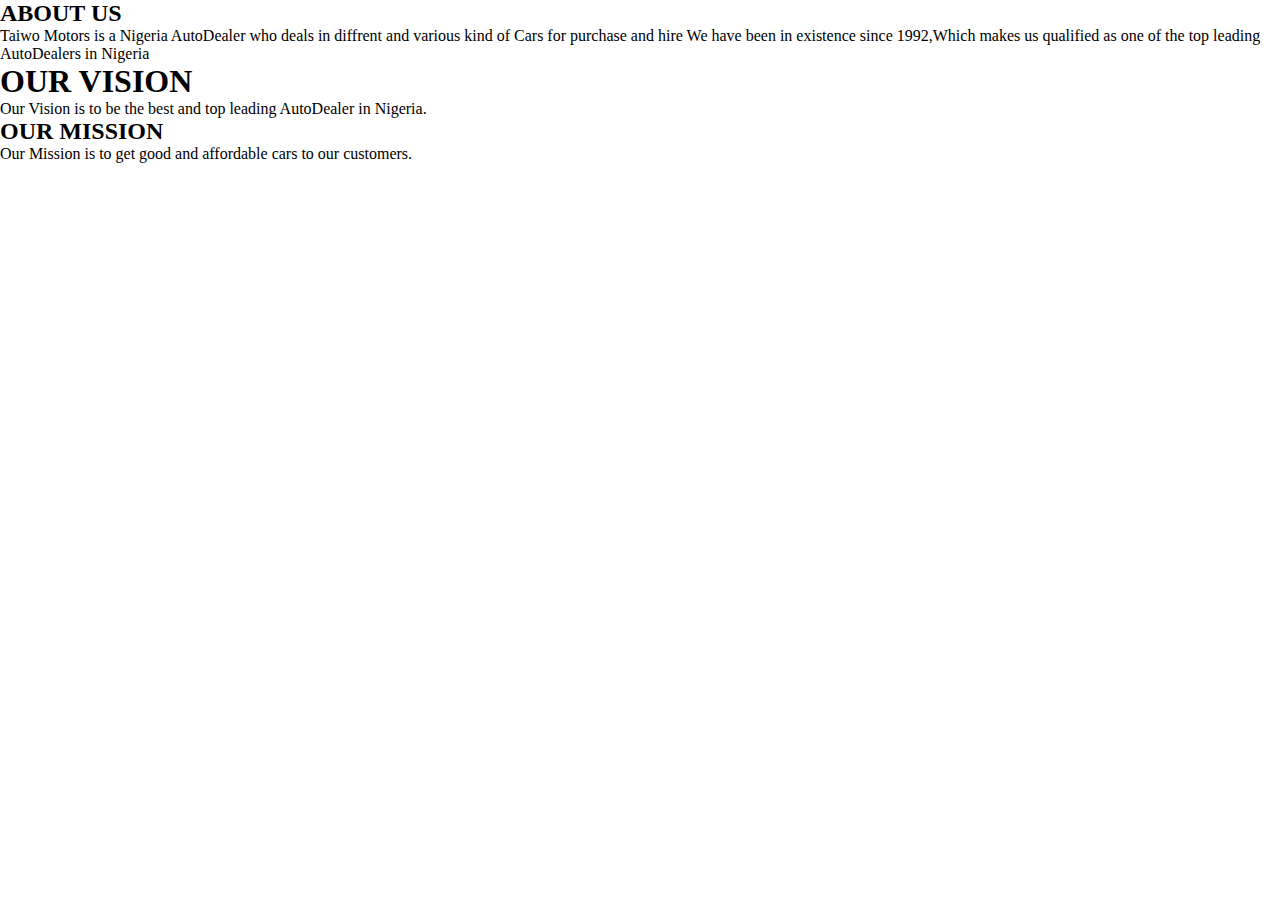
<file: AboutUs.html>
<!DOCTYPE html>
<html lang="en">
<head>
    <meta charset="UTF-8">
    <meta http-equiv="X-UA-Compatible" content="IE=edge">
    <meta name="viewport" content="width=device-width, initial-scale=1.0">
    <title>ABOUT US</title>
    <link rel="stylesheet" href="./css/styles.css">
</head>
<body>
    <h2>ABOUT US</h2>
    <P>Taiwo Motors is a Nigeria AutoDealer who deals in diffrent and various kind of Cars for purchase and hire
        We have been in existence since 1992,Which makes us qualified as one of the top leading AutoDealers in Nigeria
    </P>
    <h1>OUR VISION</h1>
    Our Vision is to be the best and top leading AutoDealer in Nigeria.
    <h2>OUR MISSION</h2>
    Our Mission is to get good and affordable cars to our customers.


</body>
</html>
</file>
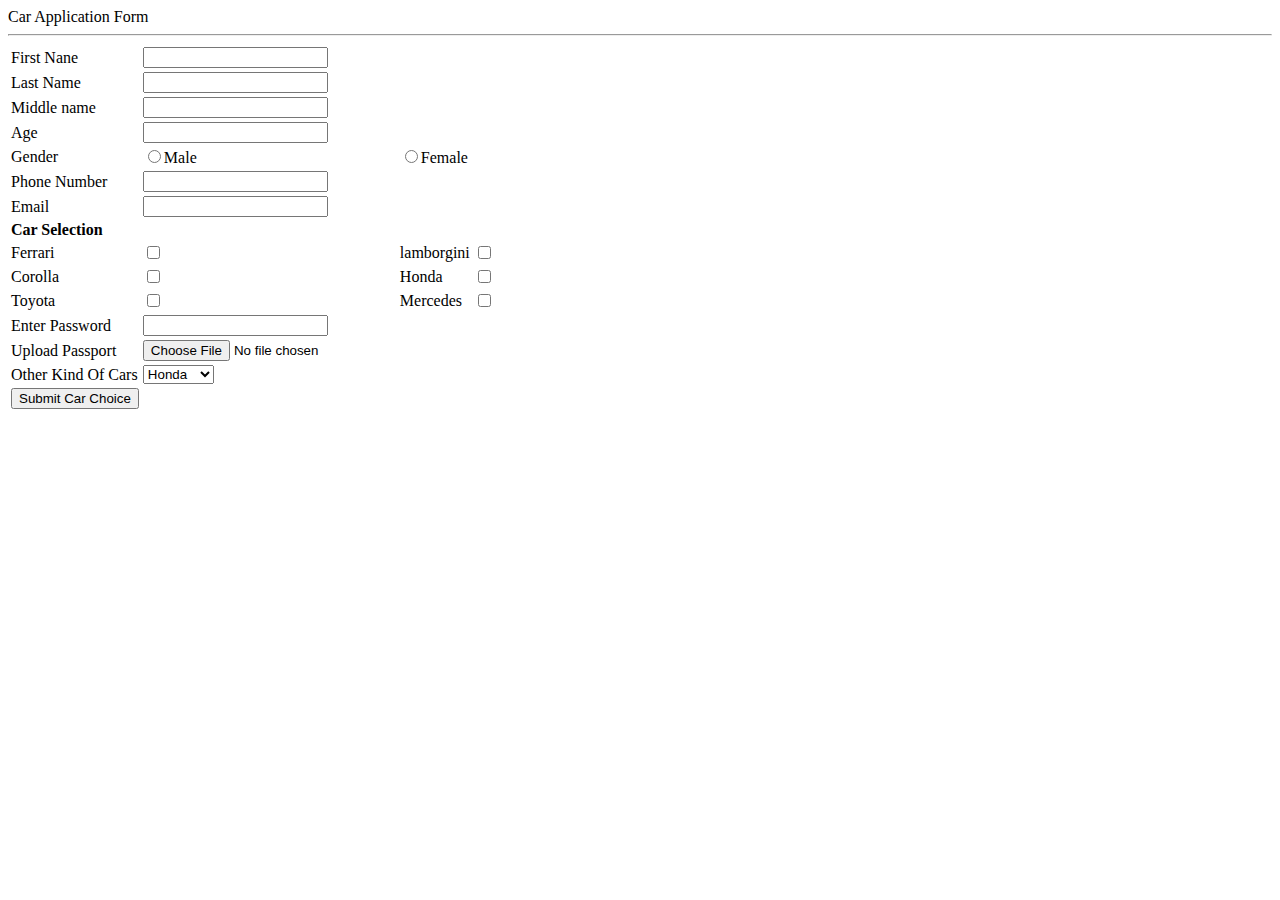
<file: registration.html>
<!DOCTYPE html>
<html lang="en">
<head>
    <meta charset="UTF-8">
    <meta http-equiv="X-UA-Compatible" content="IE=edge">
    <meta name="viewport" content="width=device-width, initial-scale=1.0">
    <title>Registration</title>
</head>
<body>
    <label for="Registration">Car Application Form</label><hr>
    <table>
    <tr>
        <td>First Nane</td>
        <td><input type="text"></td>
    </tr>
    <tr>
        <td>Last Name</td>
        <td><input type="text"></td>
    </tr>
    <tr>
        <td>Middle name</td>
        <td><input type="text"></td>
    </tr>
    <tr>
        <td>Age</td>
        <td><input type="number"></td>
    </tr>
    <tr>
        <td name="Gender">Gender</td>
        <td><input type="Radio" Name="gender">Male</td>
        <td><input type="Radio" Name="gender">Female</td>
    </tr>
<tr>
    <td>Phone Number</td>
    <td><input type="number"></td>
</tr>
<tr>
    <td>Email</td>
    <td><input type="email"></td>
</tr>
<tr>
    <td><strong>Car Selection</strong></td>
</tr>
<tr>
    <td Name="Ferrari">Ferrari</td>
    <td><input type="checkbox" Ferrari></td>
    <td Name="lamborgini">lamborgini</td>
   <td><input type="checkbox" lamborgini></td>
</tr>
<tr>
    <td Name="Corolla">Corolla</td>
    <td><input type="checkbox" Corolla></td>
    <td Name="Honda">Honda</td>
   <td><input type="Checkbox" Honda></td>
</tr>
<tr>
    <td Name="Toyota">Toyota</td>
    <td><input type="checkbox" Toyota></td>
    <td Name="Mercedes">Mercedes</td>
    <td><input type="checkbox" Mercedes></td>
</tr>
<tr>
    <td>Enter Password</td>
    <td><input type="Password"></td>
</tr>
<tr>
    <td name=" Upload Passport">Upload Passport</td>
    <td><input type="file" name=" Upload Passport"></td>
</tr>
<tr>
    <td>Other Kind Of Cars</td>
    <td>
        <select name="OKOS" id="">
    <option name="OKOS" value="Honda">Honda</option>
    <option name="OKOS" value="Hyundai">Hyundai</option>
    <option name="OKOS" value="Toyota">Toyota</option>
    <option name="OKOS" value="Camry">Camry</option>
    <option name="OKOS" value="Lexus">Lexus</option>
    <option name="OKOS" value="Civic">Civic</option>
        </select>
    </td>
</tr>
<tr>
    <td><button type="submit">Submit Car Choice</button></td>
</tr>
    </table>
</body>
</html>
</file>
<file: css/styles.css>
*{
    margin: 0;
    padding: 0;
}
nav{
    width: 100%;
background-color: yellowgreen;
height: 100%;
}
nav img{
    width: 100px;
    margin-top: 10px;
    margin-right: 20px;
}
nav ul{
    float: right;
}
nav ul li{
    list-style: none;
    margin-right: 20px;
    font-size: 20px;
    font-family: 'Trebuchet MS', 'Lucida Sans Unicode', 'Lucida Grande', 'Lucida Sans', Arial, sans-serif;
    display: inline-block;
}
nav ul li a{
    color: black;
    text-decoration: none;
    font-size: 20px;
    font-family: 'Trebuchet MS', 'Lucida Sans Unicode', 'Lucida Grande', 'Lucida Sans', Arial, sans-serif;
}
a:hover{
    color: red;
}
</file>
